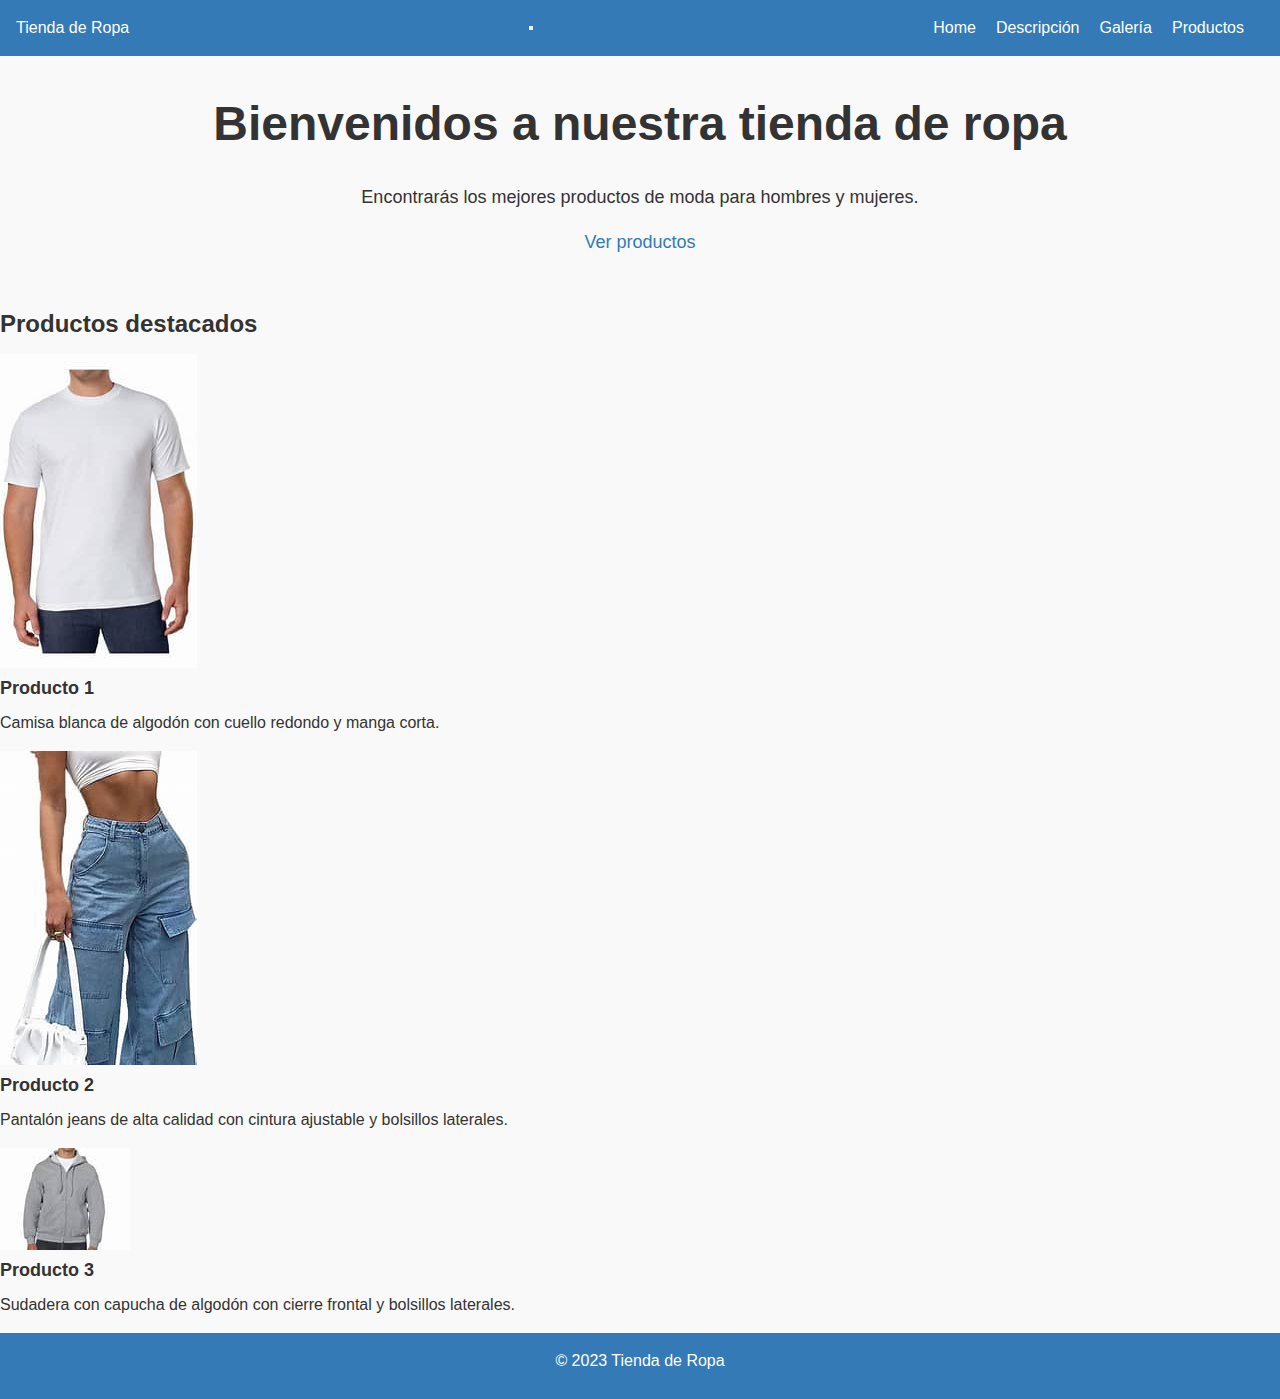
<file: index.html>
<!DOCTYPE html>
<html lang="es">

<head>
    <meta charset="UTF-8">
    <meta name="viewport" content="width=device-width, initial-scale=1.0">
    <title>Tienda de Ropa</title>
    <link rel="stylesheet" href="public/css/estilos.css">
</head>

<body>
    <header>
        <nav class="navbar navbar-expand-lg navbar-light bg-light">
            <a class="navbar-brand" href="#">Tienda de Ropa</a>
            <button class="navbar-toggler" type="button" data-toggle="collapse" data-target="#navbarSupportedContent"
                aria-controls="navbarSupportedContent" aria-expanded="false" aria-label="Toggle navigation">
                <span class="navbar-toggler-icon"></span>
            </button>
            <div class="collapse navbar-collapse" id="navbarSupportedContent">
                <ul class="navbar-nav mr-auto">
                    <li class="nav-item active">
                        <a class="nav-link" href="index.html">Home</a>
                    </li>
                    <li class="nav-item">
                        <a class="nav-link" href="public/html/descripcion.html">Descripción</a>
                    </li>
                    <li class="nav-item">
                        <a class="nav-link" href="public/html/galeria.html">Galería</a>
                    </li>
                    <li class="nav-item">
                        <a class="nav-link" href="public/html/productos.html">Productos</a>
                    </li>
                </ul>
            </div>
        </nav>
    </header>
    <main>
        <section class="jumbotron text-center">
            <h1 class="display-4">Bienvenidos a nuestra tienda de ropa</h1>
            <p class="lead">Encontrarás los mejores productos de moda para hombres y mujeres.</p>
            <p><a class="btn btn-primary btn-lg" href="public/html/productos.html" role="button">Ver productos</a></p>
        </section>
        <section class="container">
            <h2>Productos destacados</h2>
            <div class="row">
                <div class="col-md-4">
                    <img src="public/imagenes/producto1.jpg" alt="Producto 1">
                    <h3>Producto 1</h3>
                    <p>Camisa blanca de algodón con cuello redondo y manga corta.</p></p>
                </div>
                <div class="col-md-4">
                    <img src="public/imagenes/producto2.jpg" alt="Producto 2">
                    <h3>Producto 2</h3>
                    <p>Pantalón jeans de alta calidad con cintura ajustable y bolsillos
                        laterales.</p>
                </div>
                <div class="col-md-4">
                    <img src="public/imagenes/producto3.jpg" alt="Producto 3">
                    <h3>Producto 3</h3>
                    <p>Sudadera con capucha de algodón con cierre frontal y bolsillos
                        laterales.</p>
                </div>
            </div>
        </section>
    </main>
    <footer class="bg-light text-center">
        <p>&copy; 2023 Tienda de Ropa</p>
    </footer>
</body>

</html>
</file>
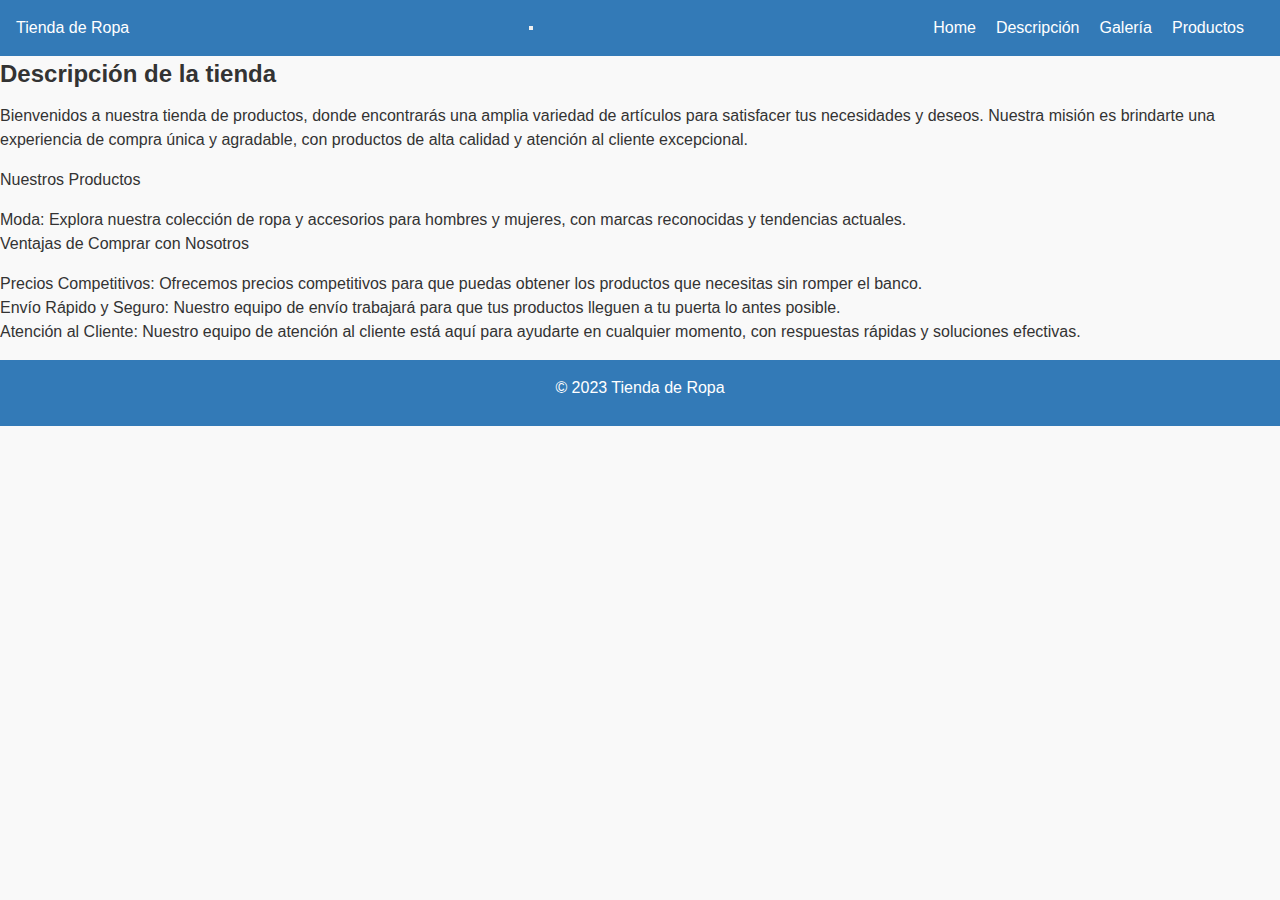
<file: public/html/descripcion.html>
<!DOCTYPE html>
<html lang="es">

<head>
    <meta charset="UTF-8">
    <meta name="viewport" content="width=device-width, initial-scale=1.0">
    <title>Descripción</title>
    <link rel="stylesheet" href="../css/estilos.css">
</head>

<body>
    <header>
        <nav class="navbar navbar-expand-lg navbar-light bg-light">
            <a class="navbar-brand" href="/index.html">Tienda de Ropa</a>
            <button class="navbar-toggler" type="button" data-toggle="collapse" data-target="#navbarSupportedContent"
                aria-controls="navbarSupportedContent" aria-expanded="false" aria-label="Toggle navigation">
                <span class="navbar-toggler-icon"></span>
            </button>
            <div class="collapse navbar-collapse" id="navbarSupportedContent">
                <ul class="navbar-nav mr-auto">
                    <li class="nav-item active">
                        <a class="nav-link" href="/index.html">Home</a>
                    </li>
                    <li class="nav-item">
                        <a class="nav-link" href="descripcion.html">Descripción</a>
                    </li>
                    <li class="nav-item">
                        <a class="nav-link" href="galeria.html">Galería</a>
                    </li>
                    <li class="nav-item">
                        <a class="nav-link" href="productos.html">Productos</a>
                    </li>
                </ul>
            </div>
        </nav>
    </header>
    <main>
        <section class="container">
            <h2>Descripción de la tienda</h2>
			<p>Bienvenidos a nuestra tienda de productos, donde encontrarás una amplia variedad de artículos para satisfacer tus necesidades y deseos. Nuestra misión es brindarte una experiencia de compra única y agradable, con productos de alta calidad y atención al cliente excepcional.</p>
		    <p>Nuestros Productos
                <ul>
                    <li>Moda: Explora nuestra colección de ropa y accesorios para hombres y mujeres, con marcas reconocidas y tendencias actuales.</li>
                </ul>
            <p>Ventajas de Comprar con Nosotros</p>
               <ul>
                <li>Precios Competitivos: Ofrecemos precios competitivos para que puedas obtener los productos que necesitas sin romper el banco.</li>
                <li>Envío Rápido y Seguro: Nuestro equipo de envío trabajará para que tus productos lleguen a tu puerta lo antes posible.</li>
                <li>Atención al Cliente: Nuestro equipo de atención al cliente está aquí para ayudarte en cualquier momento, con respuestas rápidas y soluciones efectivas.</li>
               </ul>
            </p>
		</section>
    </main>
    <footer class="bg-light text-center">
        <p>&copy; 2023 Tienda de Ropa</p>
    </footer>
</body>

</html>
</file>
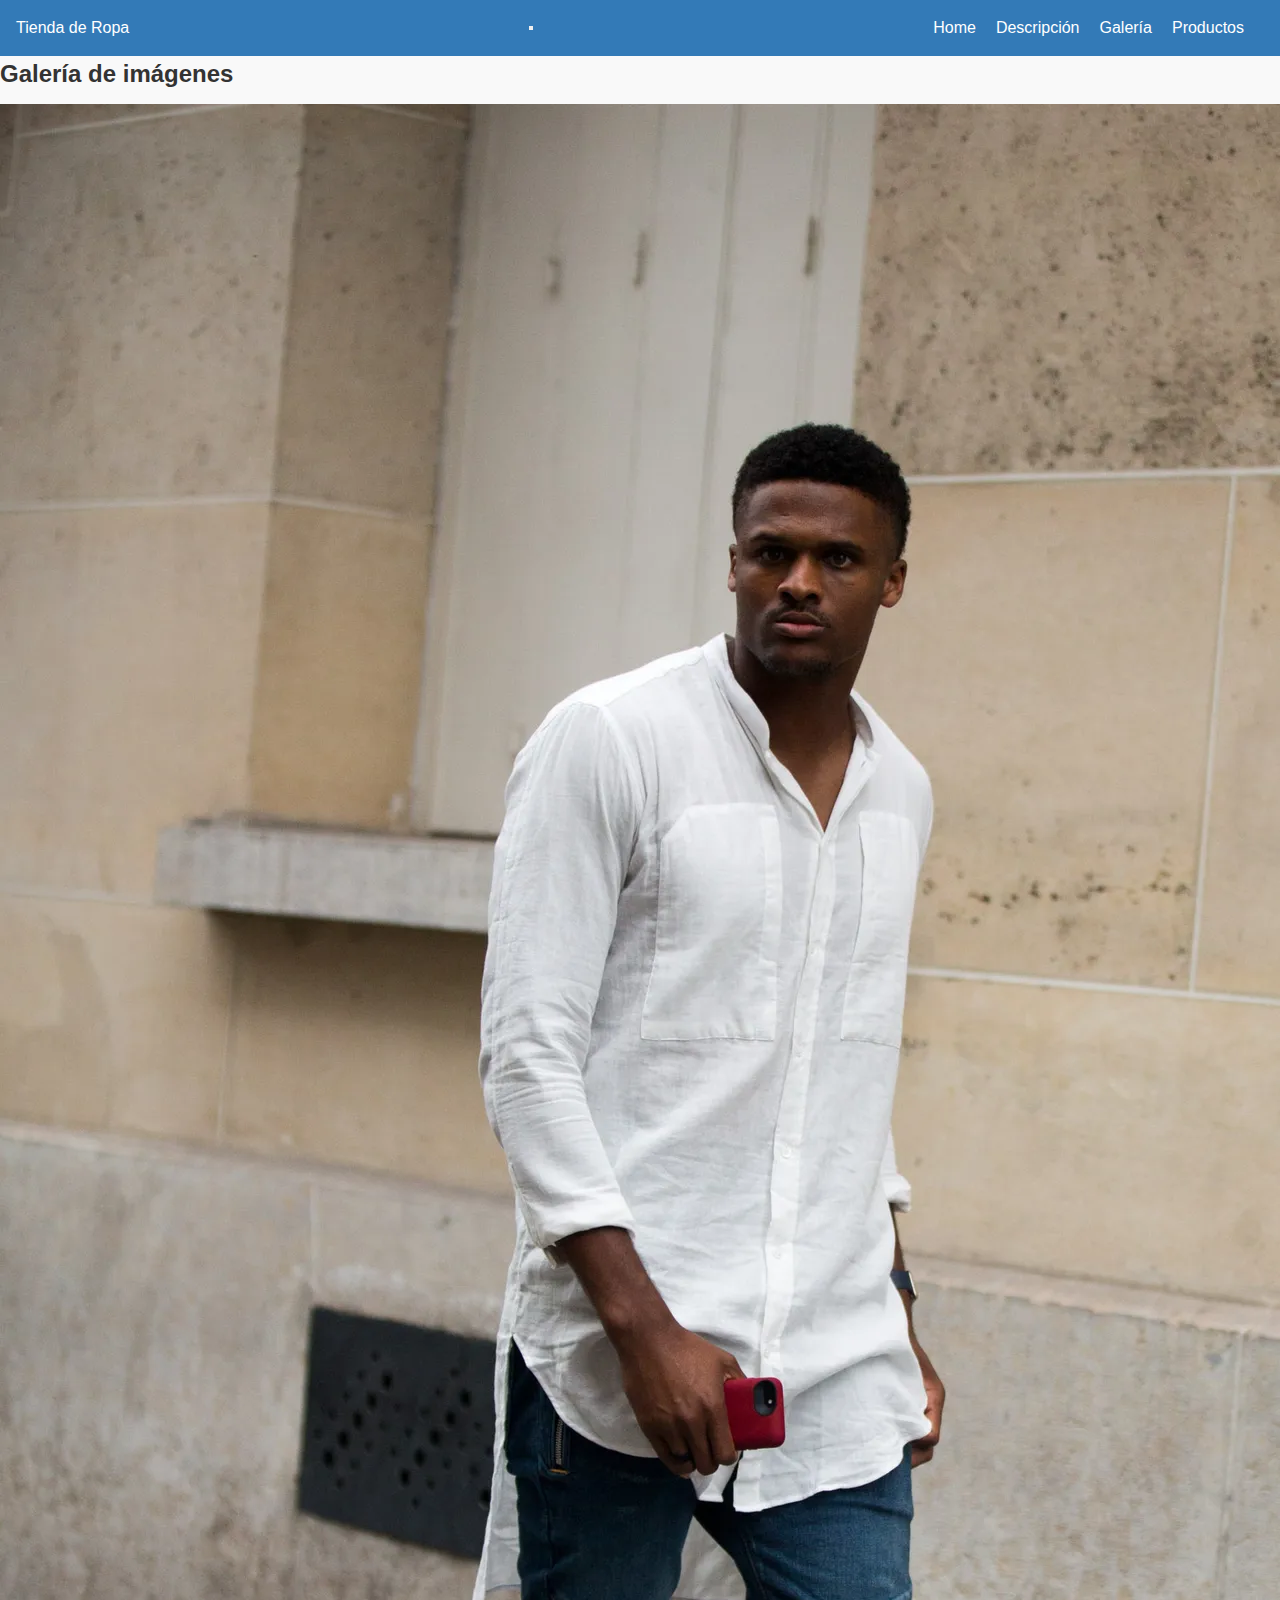
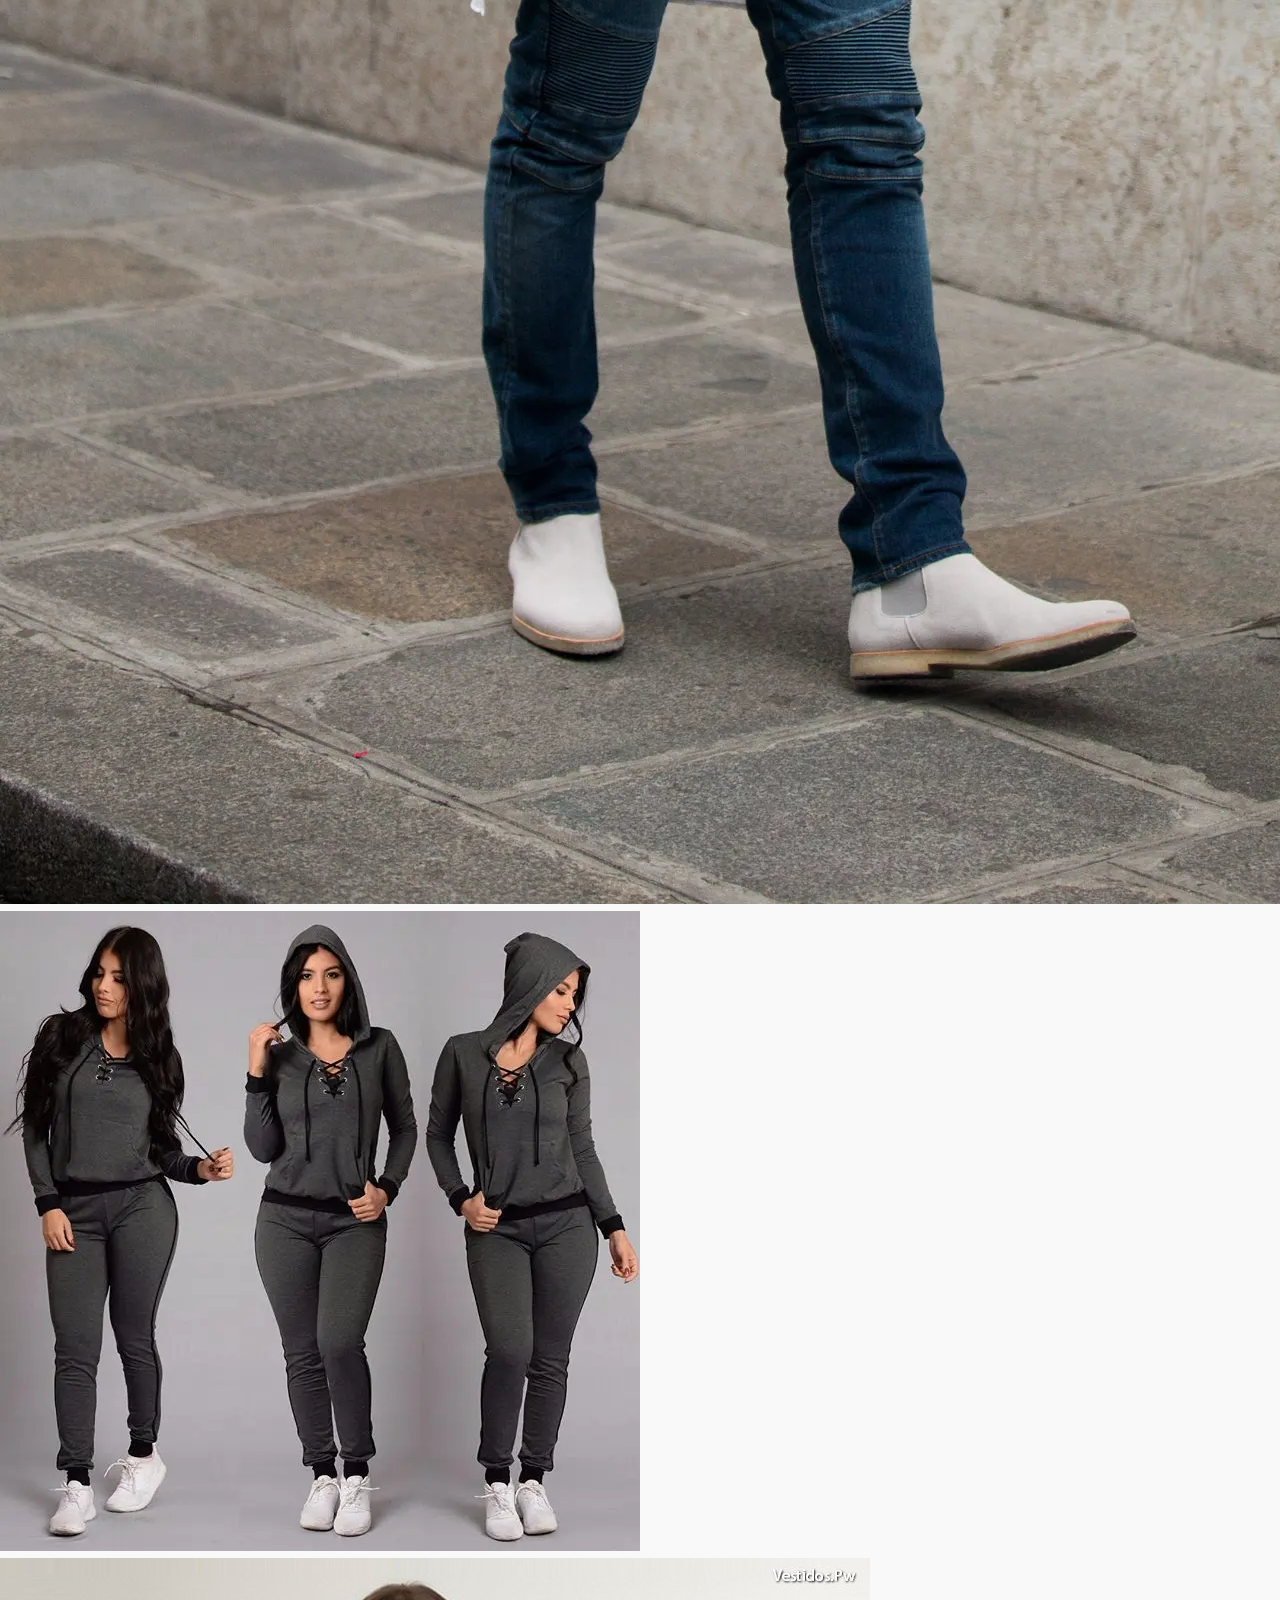
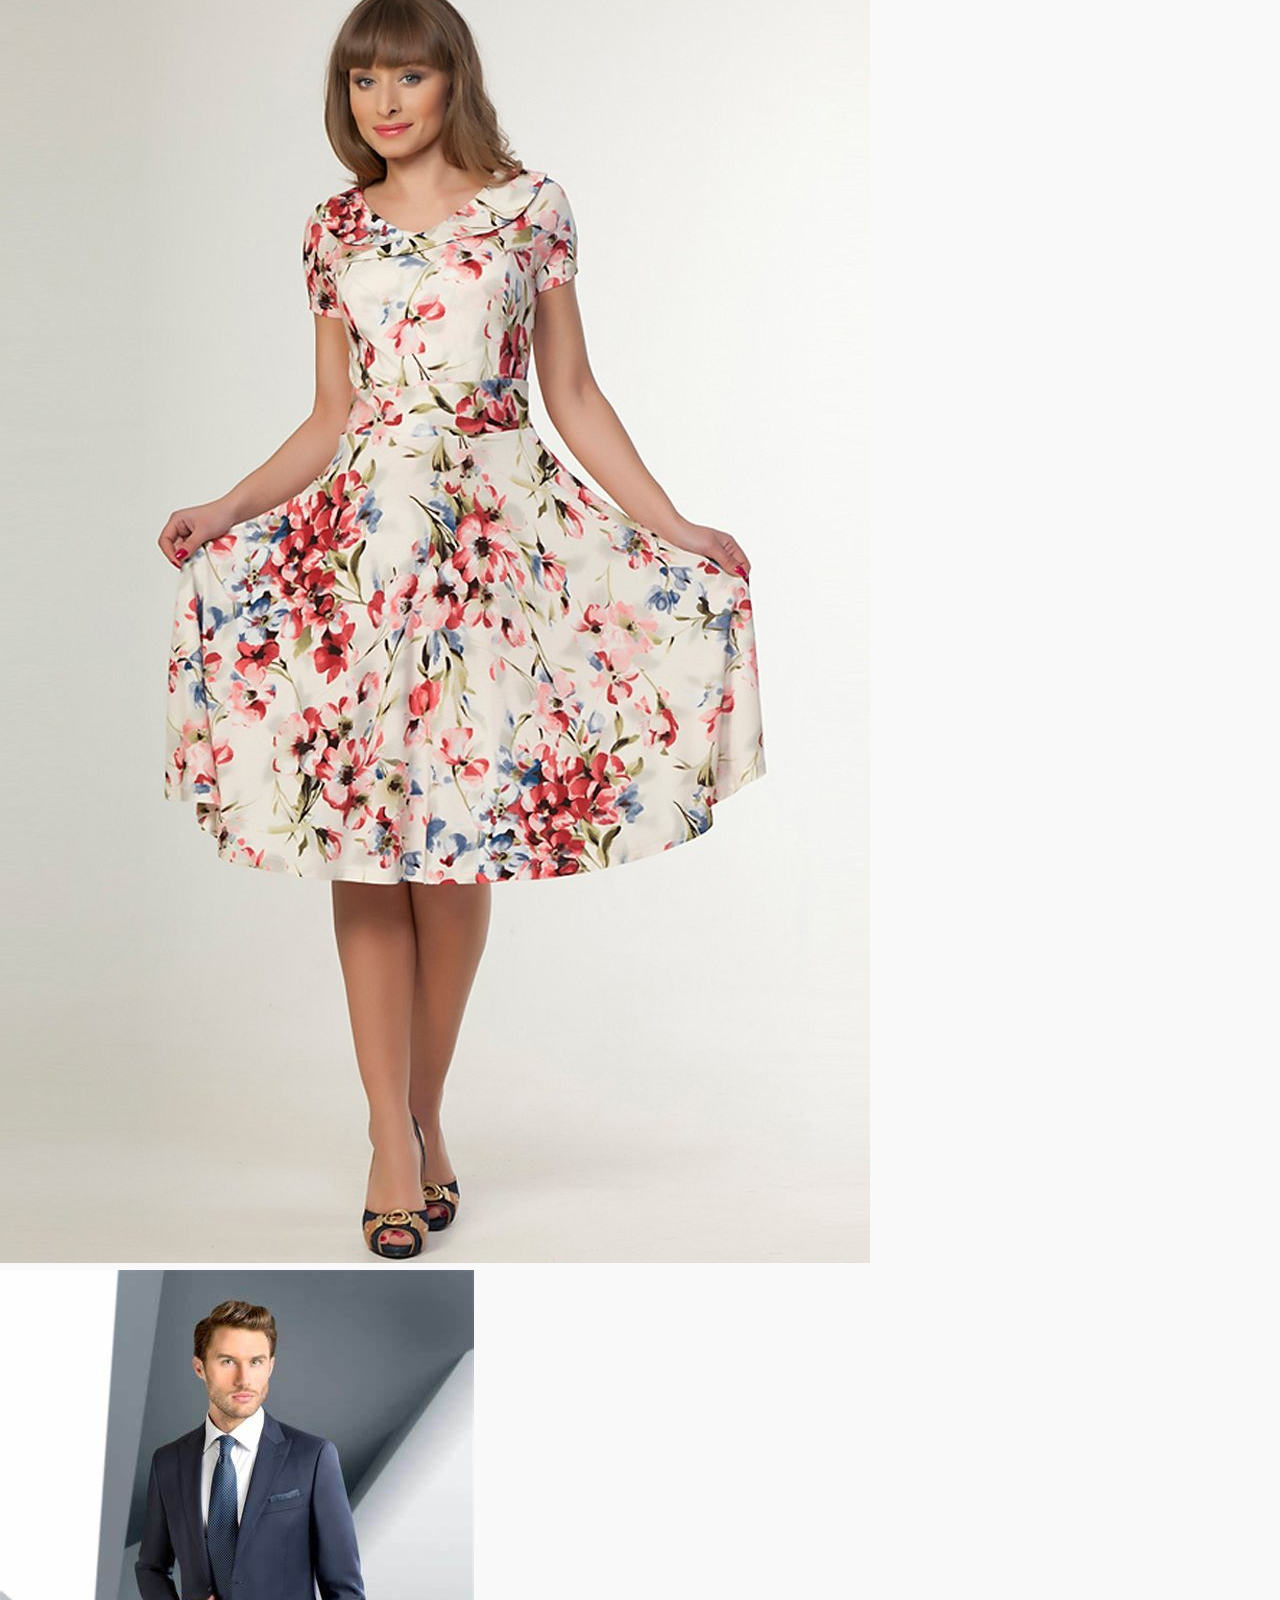
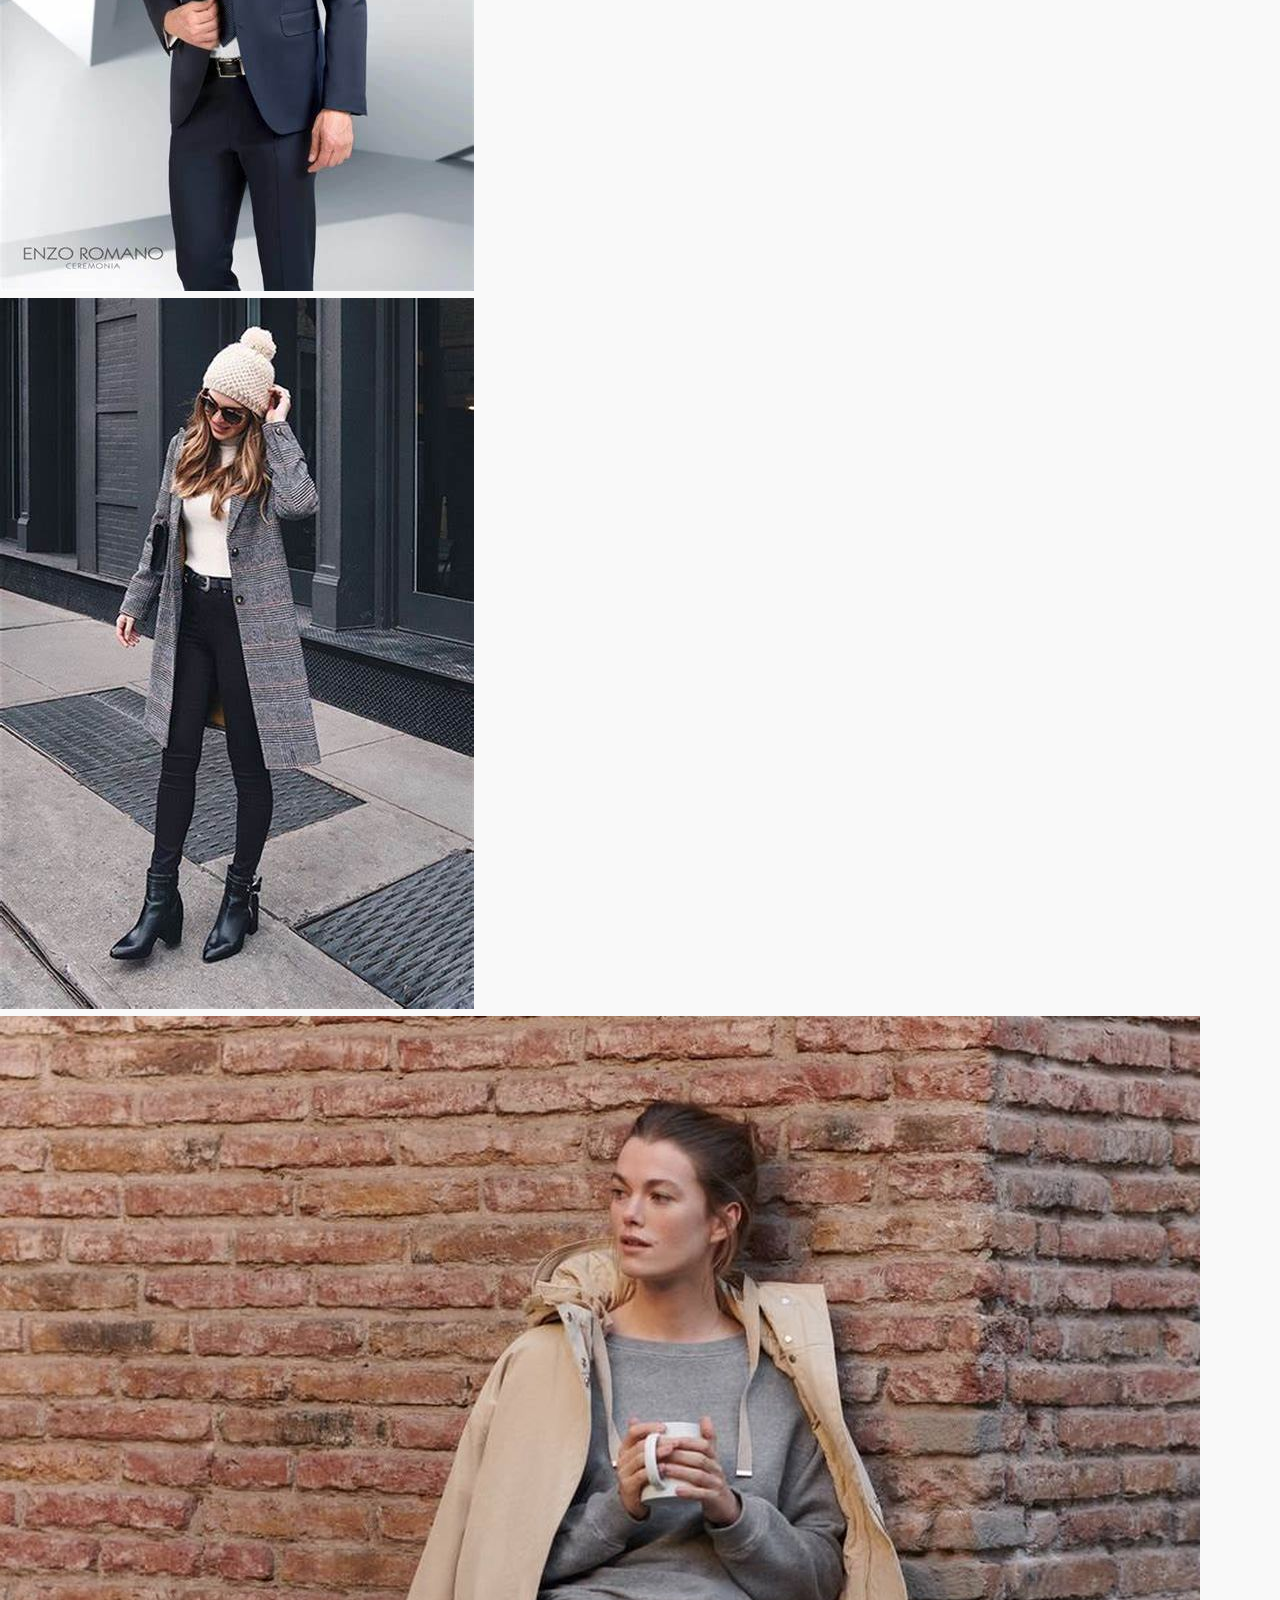
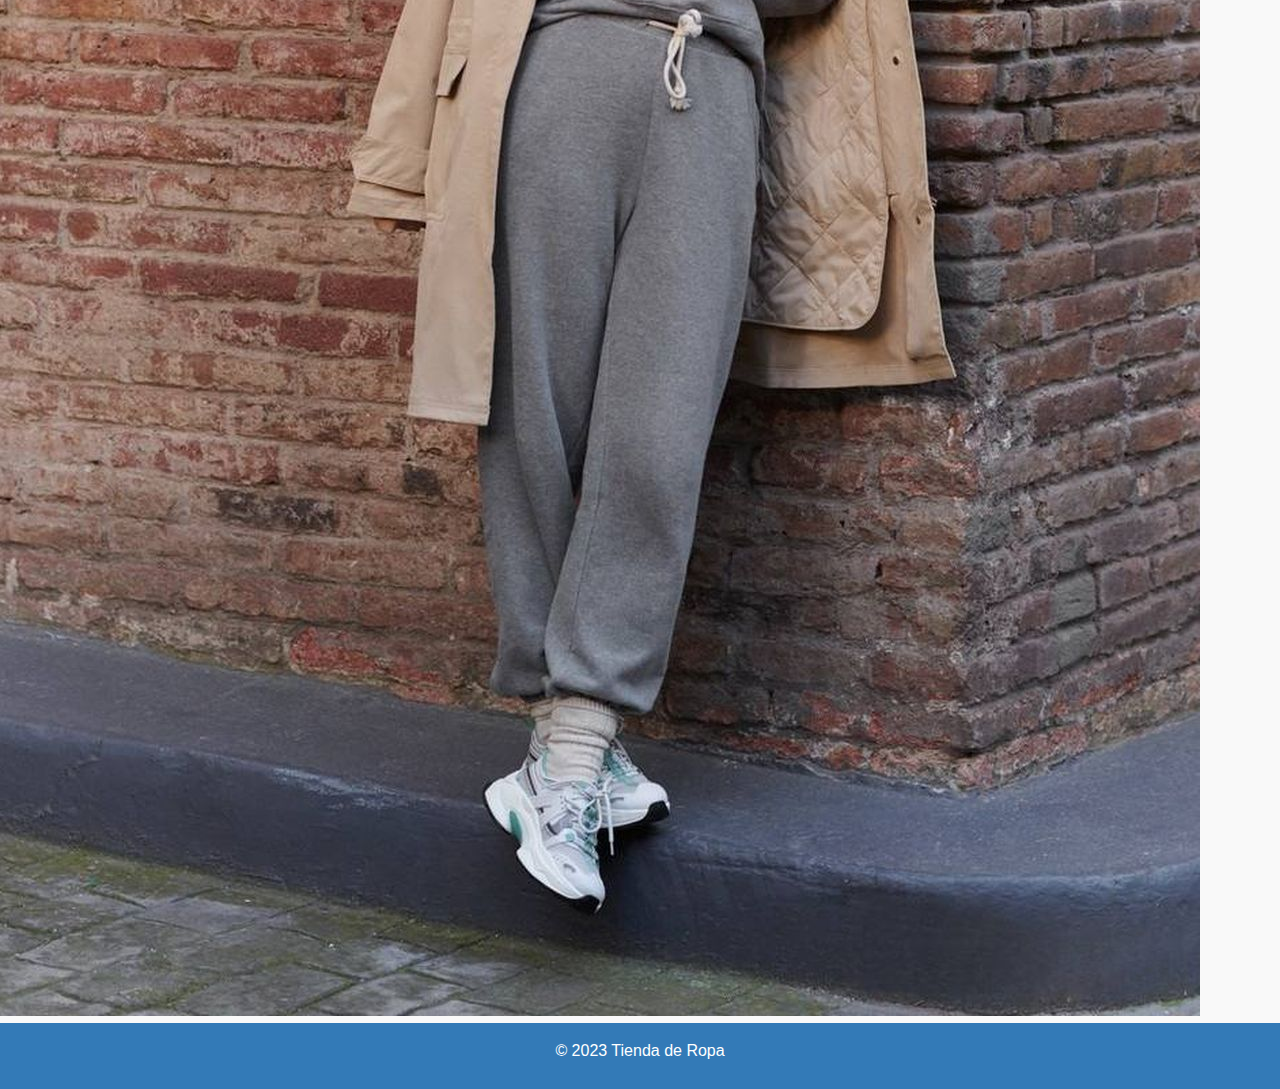
<file: public/html/galeria.html>
<!DOCTYPE html>
<html lang="es">

<head>
    <meta charset="UTF-8">
    <meta name="viewport" content="width=device-width, initial-scale=1.0">
    <title>Galería</title>
    <link rel="stylesheet" href="../css/estilos.css">
</head>

<body>
    <header>
        <nav class="navbar navbar-expand-lg navbar-light bg-light">
            <a class="navbar-brand" href="/index.html">Tienda de Ropa</a>
            <button class="navbar-toggler" type="button" data-toggle="collapse" data-target="#navbarSupportedContent"
                aria-controls="navbarSupportedContent" aria-expanded="false" aria-label="Toggle navigation">
                <span class="navbar-toggler-icon"></span>
            </button>
            <div class="collapse navbar-collapse" id="navbarSupportedContent">
                <ul class="navbar-nav mr-auto">
                    <li class="nav-item active">
                        <a class="nav-link" href="/index.html">Home</a>
                    </li>
                    <li class="nav-item">
                        <a class="nav-link" href="descripcion.html">Descripción</a>
                    </li>
                    <li class="nav-item active">
                        <a class="nav-link" href="galeria.html">Galería</a>
                    </li>
                    <li class="nav-item">
                        <a class="nav-link" href="productos.html">Productos</a>
                    </li>
                </ul>
            </div>
        </nav>
    </header>
    <main>
        <section class="container">
            <h2>Galería de imágenes</h2>
            <div class="row">
                <div class="col-md-4">
                    <img src="../imagenes/galeria1.webp" alt="Imagen 1" class="img-fluid">
                </div>
                <div class="col-md-4">
                    <img src="../imagenes/galeria2.webp" alt="Imagen 2" class="img-fluid">
                </div>
                <div class="col-md-4">
                    <img src="../imagenes/galeria3.JPG" alt="Imagen 3" class="img-fluid">
                </div>
            </div>
            <div class="row">
                <div class="col-md-4">
                    <img src="../imagenes/galeria4.jpg" alt="Imagen 4" class="img-fluid">
                </div>
                <div class="col-md-4">
                    <img src="../imagenes/galeria5.jpg" alt="Imagen 5" class="img-fluid">
                </div>
                <div class="col-md-4">
                    <img src="../imagenes/galeria6.jpg" alt="Imagen 6" class="img-fluid">
                </div>
            </div>
        </section>
    </main>
    <footer class="bg-light text-center">
        <p>&copy; 2023 Tienda de Ropa</p>
    </footer>
</body>

</html>
</file>
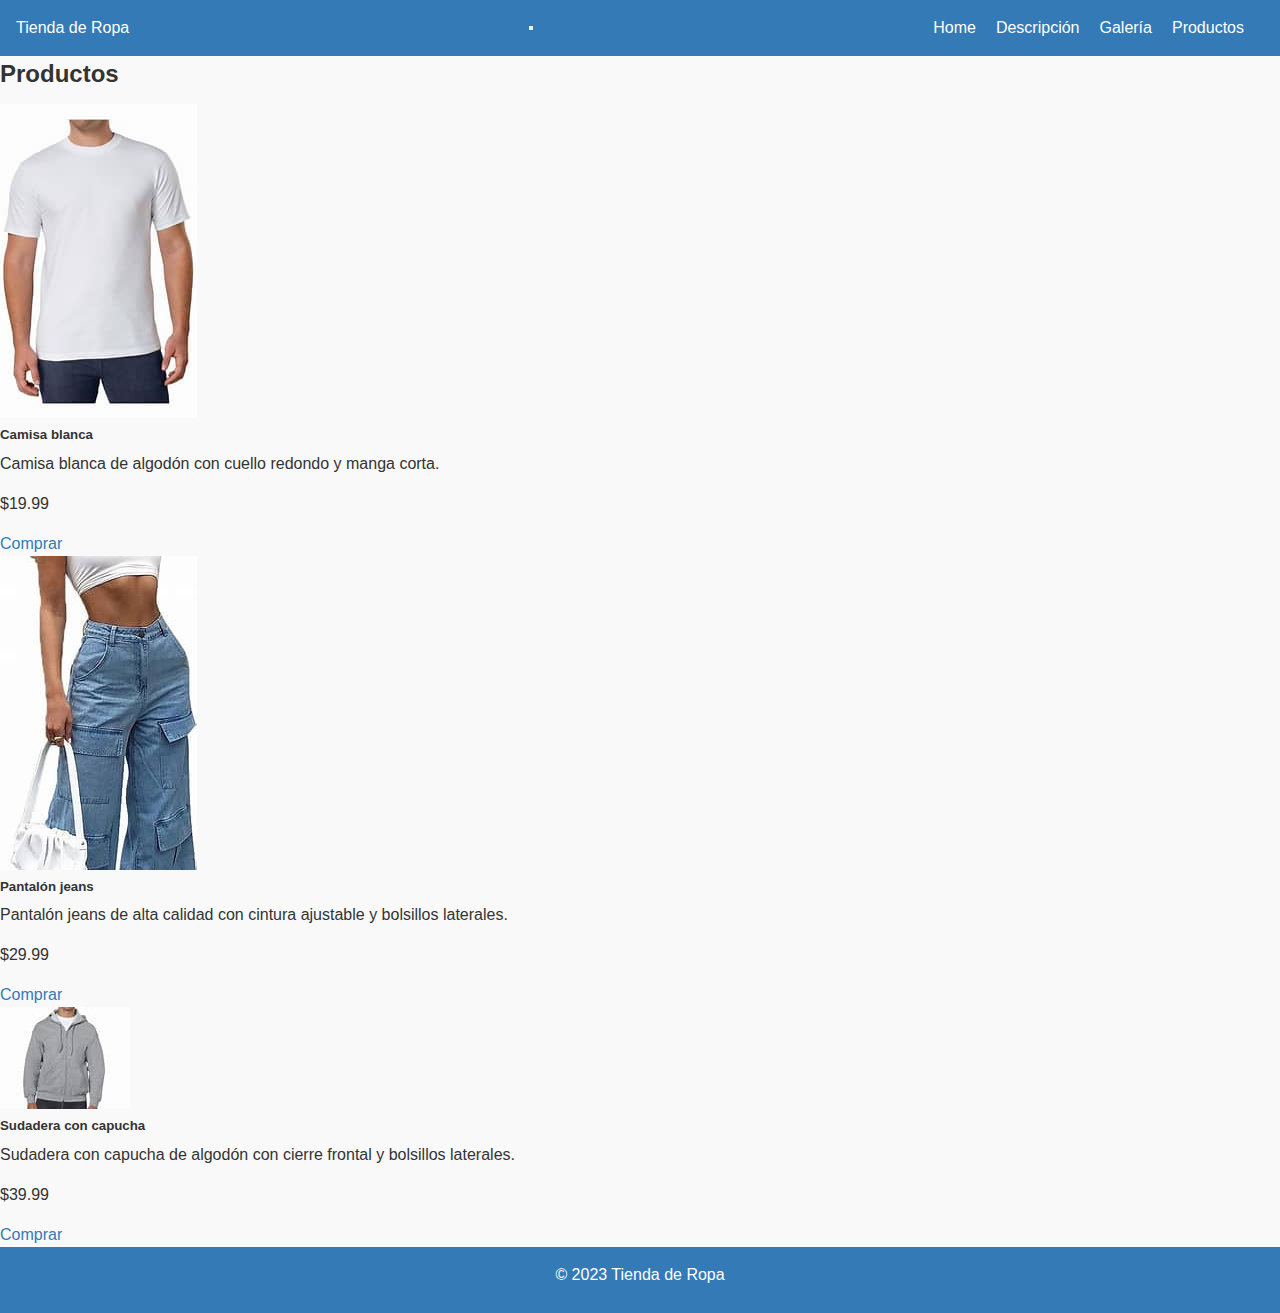
<file: public/html/productos.html>
<!DOCTYPE html>
<html lang="es">

<head>
    <meta charset="UTF-8">
    <meta name="viewport" content="width=device-width, initial-scale=1.0">
    <title>Productos</title>
    <link rel="stylesheet" href="../css/estilos.css">
</head>

<body>
    <header>
        <nav class="navbar navbar-expand-lg navbar-light bg-light">
            <a class="navbar-brand" href="/index.html">Tienda de Ropa</a>
            <button class="navbar-toggler" type="button" data-toggle="collapse" data-target="#navbarSupportedContent"
                aria-controls="navbarSupportedContent" aria-expanded="false" aria-label="Toggle navigation">
                <span class="navbar-toggler-icon"></span>
            </button>
            <div class="collapse navbar-collapse" id="navbarSupportedContent">
                <ul class="navbar-nav mr-auto">
                    <li class="nav-item active">
                        <a class="nav-link" href="/index.html">Home</a>
                    </li>
                    <li class="nav-item">
                        <a class="nav-link" href="descripcion.html">Descripción</a>
                    </li>
                    <li class="nav-item">
                        <a class="nav-link" href="galeria.html">Galería</a>
                    </li>
                    <li class="nav-item active">
                        <a class="nav-link" href="productos.html">Productos</a>
                    </li>
                </ul>
            </div>
        </nav>
    </header>
    <main>
        <section class="container">
            <h2>Productos</h2>
            <div class="row">
                <div class="col-md-4">
                    <div class="card">
                        <img src="../imagenes/producto1.jpg" alt="Producto 1" class="card-img-top">
                        <div class="card-body">
                            <h5 class="card-title">Camisa blanca</h5>
                            <p class="card-text">Camisa blanca de algodón con cuello redondo y manga corta.</p>
                            <p class="card-text">$19.99</p>
                            <a href="#" class="btn btn-primary">Comprar</a>
                        </div>
                    </div>
                </div>
                <div class="col-md-4">
                    <div class="card">
                        <img src="../imagenes/producto2.jpg" alt="Producto 2" class="card-img-top">
                        <div class="card-body">
                            <h5 class="card-title">Pantalón jeans</h5>
                            <p class="card-text">Pantalón jeans de alta calidad con cintura ajustable y bolsillos
                                laterales.</p>
                            <p class="card-text">$29.99</p>
                            <a href="#" class="btn btn-primary">Comprar</a>
                        </div>
                    </div>
                </div>
                <div class="col-md-4">
                    <div class="card">
                        <img src="../imagenes/producto3.jpg" alt="Producto 3" class="card-img-top">
                        <div class="card-body">
                            <h5 class="card-title">Sudadera con capucha</h5>
                            <p class="card-text">Sudadera con capucha de algodón con cierre frontal y bolsillos
                                laterales.</p>
                            <p class="card-text">$39.99</p>
                            <a href="#" class="btn btn-primary">Comprar</a>
                        </div>
                    </div>
                </div>
            </div>
        </section>
    </main>
    <footer class="bg-light text-center">
        <p>&copy; 2023 Tienda de Ropa</p>
    </footer>
</body>

</html>
</file>
<file: public/css/estilos.css>
/* Estilos generales */

* {
    box-sizing: border-box;
    margin: 0;
    padding: 0;
}

body {
    font-family: Arial, sans-serif;
    font-size: 16px;
    line-height: 1.5;
    color: #333;
    background-color: #f9f9f9;
}

h1,
h2,
h3,
h4,
h5,
h6 {
    font-weight: bold;
    margin-bottom: 0.5em;
}

h1 {
    font-size: 36px;
}

h2 {
    font-size: 24px;
}

h3 {
    font-size: 18px;
}

p {
    margin-bottom: 1em;
}

a {
    text-decoration: none;
    color: #337ab7;
}

a:hover {
    color: #23527c;
}

/* Estilos para el header */

header {
    background-color: #337ab7;
    color: #fff;
    padding: 1em;
    text-align: center;
}

header nav {
    display: flex;
    justify-content: space-between;
    align-items: center;
}

header nav ul {
    list-style: none;
    margin: 0;
    padding: 0;
    display: flex;
}

header nav li {
    margin-right: 20px;
}

header nav a {
    color: #fff;
    transition: color 0.2s ease;
}

header nav a:hover {
    color: #ccc;
}

/* Estilos para el jumbotron */

.jumbotron {
    background-color: #f9f9f9;
    padding: 2em;
    text-align: center;
}

.jumbotron h1 {
    font-size: 48px;
}

.jumbotron p {
    font-size: 18px;
}

/* Estilos para los productos */

.productos {
    display: flex;
    flex-wrap: wrap;
    justify-content: center;
}

.producto {
    margin: 20px;
    width: calc(33.33% - 20px);
    background-color: #fff;
    padding: 20px;
    border: 1px solid #ddd;
    border-radius: 10px;
    box-shadow: 0 0 10px rgba(0, 0, 0, 0.1);
}

.producto img {
    width: 100%;
    height: 150px;
    object-fit: cover;
    border-radius: 10px 10px 0 0;
}

.producto h3 {
    font-size: 18px;
    margin-bottom: 10px;
}

.producto p {
    font-size: 14px;
    margin-bottom: 20px;
}

/* Estilos para el footer */

footer {
    background-color: #337ab7;
    color: #fff;
    padding: 1em;
    text-align: center;
    clear: both;
}

footer p {
    margin-bottom: 10px;
}
</file>
